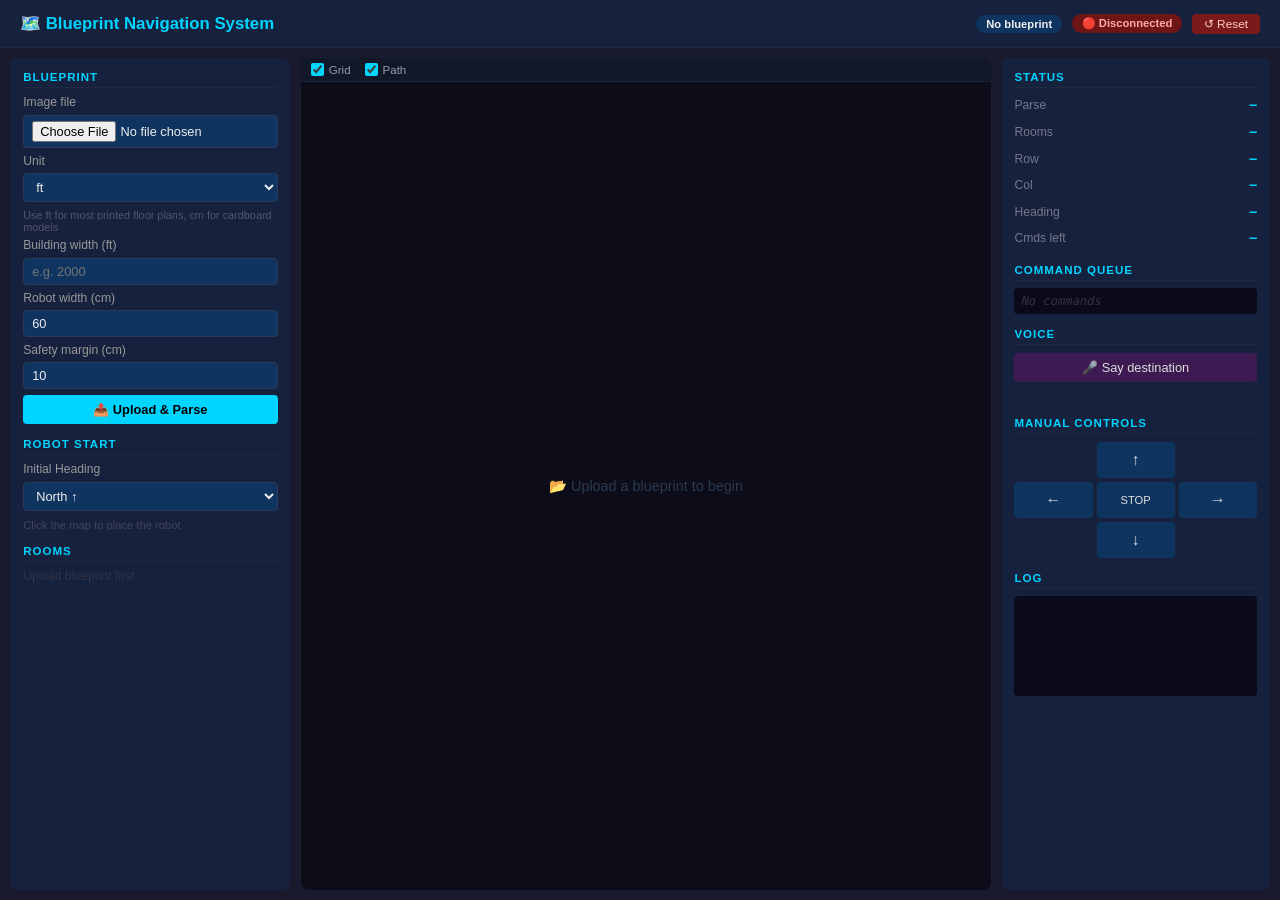
<file: templates/index.html>
<!DOCTYPE html>
<html lang="en">
<head>
  <meta charset="UTF-8">
  <meta name="viewport" content="width=device-width, initial-scale=1.0">
  <title>Blueprint Navigation System</title>
  <style>
    *, *::before, *::after { box-sizing: border-box; margin: 0; padding: 0; }

    body { font-family: Arial, sans-serif; background: #1a1a2e; color: #eee; min-height: 100vh; }

    /* ── HEADER ─────────────────────────────────────────────────────── */
    header {
      background: #16213e;
      padding: 0.6rem 1.25rem;
      display: flex;
      align-items: center;
      gap: 0.6rem;
      flex-wrap: wrap;
      border-bottom: 1px solid #1e2a40;
      min-height: 48px;
    }
    header h1 { font-size: 1.05rem; color: #00d4ff; flex: 1; white-space: nowrap; }

    .badge {
      padding: 3px 10px;
      border-radius: 20px;
      font-size: 0.7rem;
      font-weight: bold;
      background: #0f3460;
      white-space: nowrap;
    }
    .badge.ok     { background: #0d6e38; color: #aff; }
    .badge.warn   { background: #6e1515; color: #faa; }
    .badge.active { background: #0a3060; color: #7cf; }

    /* ── LAYOUT ─────────────────────────────────────────────────────── */
    .container {
      display: grid;
      grid-template-columns: 280px 1fr 268px;
      gap: 0.65rem;
      padding: 0.65rem;
      height: calc(100vh - 48px);
    }

    .panel {
      background: #16213e;
      border-radius: 8px;
      padding: 0.8rem;
      overflow-y: auto;
      display: flex;
      flex-direction: column;
      gap: 0.9rem;
    }

    .panel-section { display: flex; flex-direction: column; gap: 0.35rem; }

    h2 {
      font-size: 0.72rem;
      color: #00d4ff;
      text-transform: uppercase;
      letter-spacing: 1px;
      padding-bottom: 0.25rem;
      border-bottom: 1px solid #1e2a40;
      margin-bottom: 0.1rem;
    }

    label { font-size: 0.76rem; color: #999; display: block; }

    input[type=file], input[type=number], select {
      width: 100%;
      padding: 5px 8px;
      background: #0f3460;
      border: 1px solid #2a3a5a;
      border-radius: 4px;
      color: #eee;
      font-size: 0.8rem;
    }

    button {
      width: 100%;
      padding: 7px;
      border: none;
      border-radius: 4px;
      cursor: pointer;
      font-size: 0.8rem;
      transition: background 0.12s, opacity 0.12s;
    }
    button:disabled { opacity: 0.4; cursor: not-allowed; }

    .btn-primary { background: #00d4ff; color: #000; font-weight: bold; }
    .btn-primary:hover:not(:disabled)   { background: #00b8d9; }
    .btn-secondary { background: #0f3460; color: #ddd; }
    .btn-secondary:hover:not(:disabled) { background: #1a4a80; }
    .btn-danger { background: #7a1a1a; color: #fcc; }
    .btn-danger:hover:not(:disabled)    { background: #9a2020; }

    /* ── ROOM BUTTONS ────────────────────────────────────────────────── */
    #roomButtons { display: flex; flex-direction: column; gap: 3px; }

    .room-btn {
      background: #0f3460;
      color: #ddd;
      text-align: left;
      padding: 6px 10px;
      border-radius: 4px;
      font-size: 0.78rem;
      transition: background 0.12s;
    }
    .room-btn:hover:not(:disabled) { background: #1a5080; }
    .room-btn.selected {
      background: #00d4ff;
      color: #000;
      font-weight: bold;
    }

    /* ── STATUS ROWS ─────────────────────────────────────────────────── */
    .status-row {
      display: flex;
      justify-content: space-between;
      align-items: center;
      font-size: 0.76rem;
      padding: 3px 0;
      border-bottom: 1px solid #1a2338;
    }
    .status-label { color: #778; }
    .status-val   { color: #00d4ff; font-weight: bold; font-family: monospace; }

    /* ── MAP AREA ────────────────────────────────────────────────────── */
    .map-area {
      background: #0d0d1a;
      border-radius: 8px;
      display: flex;
      flex-direction: column;
      overflow: hidden;
    }

    .map-toolbar {
      background: #111827;
      padding: 5px 10px;
      display: flex;
      align-items: center;
      gap: 14px;
      font-size: 0.72rem;
      flex-shrink: 0;
      border-bottom: 1px solid #1a2338;
    }
    .map-toolbar label {
      display: flex;
      align-items: center;
      gap: 5px;
      cursor: pointer;
      color: #99a;
      font-size: 0.72rem;
    }
    .map-toolbar input[type=checkbox] { accent-color: #00d4ff; width: auto; }
    #canvasInfo { margin-left: auto; color: #445; font-size: 0.68rem; font-family: monospace; }

    .canvas-wrap {
      flex: 1;
      display: flex;
      align-items: center;
      justify-content: center;
      overflow: hidden;
      position: relative;
    }

    #blueprintCanvas {
      max-width: 100%;
      max-height: 100%;
      display: none;
      cursor: crosshair;
    }

    .canvas-placeholder {
      color: #2a3a50;
      font-size: 0.9rem;
      text-align: center;
      pointer-events: none;
    }

    /* ── SPINNER ─────────────────────────────────────────────────────── */
    .spinner-overlay {
      display: none;
      position: absolute;
      inset: 0;
      background: rgba(10, 10, 26, 0.88);
      align-items: center;
      justify-content: center;
      flex-direction: column;
      gap: 0.9rem;
      z-index: 10;
    }
    .spinner-overlay.active { display: flex; }

    .spinner {
      width: 50px;
      height: 50px;
      border: 5px solid #1e2a40;
      border-top-color: #00d4ff;
      border-radius: 50%;
      animation: spin 0.85s linear infinite;
    }
    @keyframes spin { to { transform: rotate(360deg); } }
    .spinner-text { color: #00d4ff; font-size: 0.9rem; }
    .spinner-sub  { color: #556; font-size: 0.72rem; }

    /* ── COMMAND QUEUE ───────────────────────────────────────────────── */
    .cmd-list {
      background: #0a0a1a;
      border-radius: 4px;
      padding: 6px;
      font-size: 0.76rem;
      font-family: monospace;
      max-height: 130px;
      overflow-y: auto;
      display: flex;
      flex-direction: column;
      gap: 1px;
    }
    .cmd-done    { color: #334; text-decoration: line-through; padding: 1px 4px; }
    .cmd-active  { color: #00ff88; font-weight: bold; background: rgba(0,255,136,0.1); padding: 1px 6px; border-radius: 3px; border-left: 3px solid #00ff88; }
    .cmd-pending { color: #889; padding: 1px 4px; }
    .cmd-empty   { color: #334; font-style: italic; }

    /* ── LOG ─────────────────────────────────────────────────────────── */
    .log {
      background: #0a0a1a;
      border-radius: 4px;
      padding: 6px 8px;
      font-size: 0.7rem;
      font-family: monospace;
      max-height: 100px;
      overflow-y: auto;
      flex: 1;
    }
    .log-err  { color: #f66; }
    .log-info { color: #5af; }
    .log-ok   { color: #5f5; }

    /* ── MANUAL D-PAD ────────────────────────────────────────────────── */
    .dpad {
      display: grid;
      grid-template-columns: 1fr 1fr 1fr;
      gap: 4px;
    }
    .dpad button { padding: 9px; font-size: 1rem; }

    /* ── VOICE ───────────────────────────────────────────────────────── */
    .voice-btn { background: #3d1a52; color: #ddd; }
    .voice-btn:hover:not(:disabled) { background: #5a2575; }
    .voice-btn.listening { background: #7a1515; animation: pulse 1s infinite; }
    @keyframes pulse { 0%,100%{opacity:1} 50%{opacity:0.55} }

    /* ── SCROLLBARS ──────────────────────────────────────────────────── */
    ::-webkit-scrollbar { width: 4px; }
    ::-webkit-scrollbar-track { background: #0a0a1a; }
    ::-webkit-scrollbar-thumb { background: #2a3a50; border-radius: 2px; }

    /* ── MOBILE ──────────────────────────────────────────────────────── */
    @media (max-width: 900px) {
      .container {
        grid-template-columns: 1fr;
        height: auto;
      }
      .map-area { height: 65vw; min-height: 240px; }
      .panel    { max-height: none; }
    }

    /* ── TOAST ───────────────────────────────────────────────────────── */
    #toast {
      position: fixed;
      top: 60px;
      left: 50%;
      transform: translateX(-50%);
      background: #0d6e38;
      color: #aaffcc;
      padding: 8px 22px;
      border-radius: 20px;
      font-size: 0.82rem;
      font-weight: bold;
      z-index: 200;
      opacity: 0;
      pointer-events: none;
      white-space: nowrap;
      transition: opacity 0.35s ease;
      box-shadow: 0 4px 16px rgba(0,0,0,0.5);
    }
    #toast.show { opacity: 1; }
  </style>
</head>
<body>

<header>
  <h1>🗺️ Blueprint Navigation System</h1>
  <span class="badge" id="parseBadge">No blueprint</span>
  <span class="badge" id="connectBadge">Connecting…</span>
  <button class="btn-danger" onclick="resetAll()"
          style="width:auto;padding:3px 12px;font-size:0.74rem;margin-left:auto">
    ↺ Reset
  </button>
</header>

<div class="container">

  <!-- ── LEFT: Setup ─────────────────────────────────────────────────── -->
  <div class="panel">

    <div class="panel-section">
      <h2>Blueprint</h2>
      <label>Image file</label>
      <input type="file" id="blueprintFile" accept="image/*">
      <label>Unit</label>
      <select id="unitSelect">
        <option value="ft" selected>ft</option>
        <option value="cm">cm</option>
        <option value="m">m</option>
      </select>
      <p style="font-size:0.68rem;color:#556;margin-top:1px">
        Use ft for most printed floor plans, cm for cardboard models
      </p>
      <label>Building width (<span id="unitLabel">ft</span>)</label>
      <input type="number" id="buildingWidth" min="1" step="0.1" placeholder="e.g. 2000">
      <label>Robot width (cm)</label>
      <input type="number" id="robotWidth" value="60" min="10" step="1">
      <label>Safety margin (cm)</label>
      <input type="number" id="safetyMargin" value="10" min="0" step="1">
      <button class="btn-primary" id="uploadBtn" onclick="uploadBlueprint()">
        📤 Upload &amp; Parse
      </button>
    </div>

    <div class="panel-section">
      <h2>Robot Start</h2>
      <label>Initial Heading</label>
      <select id="headingSelect">
        <option value="N">North ↑</option>
        <option value="S">South ↓</option>
        <option value="E">East →</option>
        <option value="W">West ←</option>
      </select>
      <p style="font-size:0.7rem;color:#445;margin-top:2px">
        Click the map to place the robot
      </p>
    </div>

    <div class="panel-section" style="flex:1;min-height:0">
      <h2>Rooms</h2>
      <div id="roomButtons">
        <p style="font-size:0.76rem;color:#334">Upload blueprint first</p>
      </div>
    </div>

  </div>

  <!-- ── CENTRE: Map ──────────────────────────────────────────────────── -->
  <div class="map-area">

    <div class="map-toolbar">
      <label>
        <input type="checkbox" id="toggleGrid" checked onchange="redrawCanvas()">
        Grid
      </label>
      <label>
        <input type="checkbox" id="togglePath" checked onchange="redrawCanvas()">
        Path
      </label>
      <span id="canvasInfo"></span>
    </div>

    <div class="canvas-wrap">
      <div class="canvas-placeholder" id="canvasPlaceholder">
        📂 Upload a blueprint to begin
      </div>
      <canvas id="blueprintCanvas"></canvas>

      <div class="spinner-overlay" id="uploadSpinner">
        <div class="spinner"></div>
        <p class="spinner-text">Running OCR…</p>
        <p class="spinner-sub">This takes 30–60 seconds</p>
      </div>
    </div>

  </div>

  <!-- ── RIGHT: Controls & Status ────────────────────────────────────── -->
  <div class="panel">

    <div class="panel-section">
      <h2>Status</h2>
      <div class="status-row">
        <span class="status-label">Parse</span>
        <span class="status-val" id="statParse">—</span>
      </div>
      <div class="status-row">
        <span class="status-label">Rooms</span>
        <span class="status-val" id="statRooms">—</span>
      </div>
      <div class="status-row">
        <span class="status-label">Row</span>
        <span class="status-val" id="statRow">—</span>
      </div>
      <div class="status-row">
        <span class="status-label">Col</span>
        <span class="status-val" id="statCol">—</span>
      </div>
      <div class="status-row">
        <span class="status-label">Heading</span>
        <span class="status-val" id="statHeading">—</span>
      </div>
      <div class="status-row">
        <span class="status-label">Cmds left</span>
        <span class="status-val" id="statQueue">—</span>
      </div>
    </div>

    <div class="panel-section">
      <h2>Command Queue</h2>
      <div class="cmd-list" id="cmdList">
        <span class="cmd-empty">No commands</span>
      </div>
    </div>

    <div class="panel-section">
      <h2>Voice</h2>
      <button class="btn-secondary voice-btn" id="voiceBtn" onclick="startVoice()">
        🎤 Say destination
      </button>
      <p id="voiceStatus" style="font-size:0.7rem;color:#556;min-height:1rem"></p>
    </div>

    <div class="panel-section">
      <h2>Manual Controls</h2>
      <div class="dpad">
        <div></div>
        <button class="btn-secondary" onclick="manualMove('F')">↑</button>
        <div></div>
        <button class="btn-secondary" onclick="manualMove('L')">←</button>
        <button class="btn-secondary" onclick="manualMove('S')"
                style="font-size:0.7rem">STOP</button>
        <button class="btn-secondary" onclick="manualMove('R')">→</button>
        <div></div>
        <button class="btn-secondary" onclick="manualMove('B')">↓</button>
        <div></div>
      </div>
    </div>

    <div class="panel-section" style="flex:1;min-height:0">
      <h2>Log</h2>
      <div class="log" id="logBox"></div>
    </div>

  </div>

</div>

<!-- Toast notification -->
<div id="toast"></div>

<script>
const API = "http://localhost:8080";

// ── STATE ─────────────────────────────────────────────────────────────────
let blueprintImg  = null;   // HTMLImageElement
let wallGrid      = null;   // { cells: Uint8Array, rows, cols }
let parsedRooms   = [];
let robotPose     = { row: 0, col: 0, heading: "N" };
let poseSet       = false;
let selectedRoom  = null;
let fullCmdList        = [];     // commands from last /navigate (never shrinks)
let currentPath        = [];     // reconstructed waypoints [{row,col}]
let navGoal            = null;   // {row, col}
let detectedOrientation = null;  // 'N','S','E','W' from parse result
let cellSizePx    = 10;          // pixels per grid cell — set from /upload response
let realCmPerCell = 10.0;        // cm per cell — set from /upload response

// ── LOGGING ───────────────────────────────────────────────────────────────
function log(msg, type = "info") {
  const box = document.getElementById("logBox");
  const el  = document.createElement("div");
  el.className   = `log-${type}`;
  el.textContent = `${new Date().toLocaleTimeString()} ${msg}`;
  box.appendChild(el);
  box.scrollTop = box.scrollHeight;
}

// ── UPLOAD ────────────────────────────────────────────────────────────────
async function uploadBlueprint() {
  const file = document.getElementById("blueprintFile").files[0];
  if (!file) { log("No file selected", "err"); return; }

  const btn = document.getElementById("uploadBtn");
  btn.disabled    = true;
  btn.textContent = "⏳ Parsing…";
  setBadge("parseBadge", "Parsing…", "active");
  showSpinner(true);
  log("Upload started — OCR running…");

  // Reset path/goal so stale drawing doesn't linger
  currentPath = [];
  navGoal     = null;
  fullCmdList = [];

  const unit          = document.getElementById("unitSelect").value;
  const buildingWidth = document.getElementById("buildingWidth").value;
  const robotWidth    = document.getElementById("robotWidth").value;
  const safetyMargin  = document.getElementById("safetyMargin").value;

  const fd = new FormData();
  fd.append("blueprint", file);
  fd.append("unit", unit);
  fd.append("robot_width", robotWidth);
  fd.append("safety_margin", safetyMargin);
  if (buildingWidth) fd.append("building_width", buildingWidth);

  try {
    const res  = await fetch(`${API}/upload`, { method: "POST", body: fd });
    const data = await res.json();
    if (!res.ok) throw new Error(data.error || `HTTP ${res.status}`);

    parsedRooms = data.rooms || [];
    detectedOrientation = data.orientation?.direction || null;
    cellSizePx    = data.cell_size_px    || 10;
    realCmPerCell = data.real_cm_per_cell || 10.0;
    renderRoomButtons(parsedRooms);

    const status = data.parse_status;
    const cmPerCell = realCmPerCell.toFixed(1);
    const inflation = data.inflation_cells ?? "—";

    if (status === "COMPLETE") {
      setBadge("parseBadge", "✅ COMPLETE", "ok");
      log(`Parse complete — ${parsedRooms.length} rooms, ` +
          `grid ${data.grid_size?.cols}×${data.grid_size?.rows}, ` +
          `${cmPerCell} cm/cell, inflation ${inflation} cells`, "ok");
      showToast(`Blueprint parsed — ${parsedRooms.length} rooms detected`);
    } else {
      setBadge("parseBadge", "⚠️ INCOMPLETE", "warn");
      log(`Parse incomplete: ${data.missing_fields?.join(", ") || "unknown"} — ` +
          `${cmPerCell} cm/cell`, "err");
      showToast(`Parsed with missing fields — check log`);
    }

    document.getElementById("statParse").textContent = status || "—";
    document.getElementById("statRooms").textContent = parsedRooms.length;

    loadImageToCanvas(file);

  } catch (e) {
    setBadge("parseBadge", "❌ Error", "warn");
    log(`Upload failed: ${e.message}`, "err");
    showSpinner(false);
    btn.disabled    = false;
    btn.textContent = "📤 Upload & Parse";
  }
}

function loadImageToCanvas(file) {
  const img = new Image();
  img.onload = () => {
    blueprintImg = img;

    const canvas = document.getElementById("blueprintCanvas");
    canvas.width  = img.naturalWidth;
    canvas.height = img.naturalHeight;
    canvas.style.display = "block";
    document.getElementById("canvasPlaceholder").style.display = "none";

    // Compute wall grid client-side — mirrors grid_generator.py threshold logic
    wallGrid = computeWallGrid(img);
    document.getElementById("canvasInfo").textContent =
      `${img.naturalWidth}×${img.naturalHeight}px  |  ${wallGrid.cols}×${wallGrid.rows} cells`;

    redrawCanvas();
    showSpinner(false);

    const btn       = document.getElementById("uploadBtn");
    btn.disabled    = false;
    btn.textContent = "📤 Upload & Parse";
  };
  img.onerror = () => {
    log("Image load failed", "err");
    showSpinner(false);
  };
  img.src = URL.createObjectURL(file);
}

// ── WALL GRID ─────────────────────────────────────────────────────────────
// Uses morphological opening (erosion → dilation) before cell classification
// so that isolated thin text strokes are removed while thick continuous wall
// lines survive. Text strokes are ~1-2px wide; wall lines are ~4-5px wide.
function computeWallGrid(img) {
  const CELL = cellSizePx;
  const W    = img.naturalWidth;
  const H    = img.naturalHeight;
  const GW   = Math.floor(W / CELL);
  const GH   = Math.floor(H / CELL);

  // Read pixels from an offscreen canvas
  const off  = document.createElement("canvas");
  off.width  = W;
  off.height = H;
  const octx = off.getContext("2d");
  octx.drawImage(img, 0, 0);
  const px = octx.getImageData(0, 0, W, H).data;

  // Step 1 — Grayscale + threshold → flat binary mask
  // 1 = dark (wall candidate), 0 = light (free space)
  const binary = new Uint8Array(W * H);
  for (let i = 0; i < W * H; i++) {
    const p    = i * 4;
    const gray = px[p] * 0.299 + px[p + 1] * 0.587 + px[p + 2] * 0.114;
    binary[i]  = gray < 150 ? 1 : 0;
  }

  // Step 2 — 3×3 Erosion
  // A pixel stays wall only when ALL 9 cells in its 3×3 neighbourhood are dark.
  // This kills thin text strokes (≤2px) entirely; thick wall lines (4-5px) keep
  // a surviving core of 2-3px.
  const eroded = new Uint8Array(W * H);
  for (let y = 1; y < H - 1; y++) {
    for (let x = 1; x < W - 1; x++) {
      let all = 1;
      check: for (let dy = -1; dy <= 1; dy++) {
        for (let dx = -1; dx <= 1; dx++) {
          if (binary[(y + dy) * W + (x + dx)] === 0) { all = 0; break check; }
        }
      }
      eroded[y * W + x] = all;
    }
  }

  // Step 3 — 3×3 Dilation
  // A pixel becomes wall if ANY cell in its 3×3 neighbourhood survived erosion.
  // Restores wall lines back to approximately their original thickness.
  const opened = new Uint8Array(W * H);
  for (let y = 1; y < H - 1; y++) {
    for (let x = 1; x < W - 1; x++) {
      let any = 0;
      check: for (let dy = -1; dy <= 1; dy++) {
        for (let dx = -1; dx <= 1; dx++) {
          if (eroded[(y + dy) * W + (x + dx)] === 1) { any = 1; break check; }
        }
      }
      opened[y * W + x] = any;
    }
  }

  // Step 4 — Cell classification
  // Raised from 20% → 35%: any text pixels that survive opening need a higher
  // density before they tip a cell into "wall".
  const dark  = new Int32Array(GH * GW);
  const LIMIT = CELL * CELL * 0.45;

  for (let y = 0; y < H; y++) {
    const r = Math.floor(y / CELL);
    if (r >= GH) continue;
    for (let x = 0; x < W; x++) {
      const c = Math.floor(x / CELL);
      if (c >= GW) continue;
      if (opened[y * W + x] === 1) dark[r * GW + c]++;
    }
  }

  const cells = new Uint8Array(GH * GW);
  for (let i = 0; i < cells.length; i++) {
    cells[i] = dark[i] > LIMIT ? 1 : 0;
  }

  return { cells, rows: GH, cols: GW };
}

// ── CANVAS REDRAW ─────────────────────────────────────────────────────────
function redrawCanvas() {
  if (!blueprintImg) return;
  const canvas = document.getElementById("blueprintCanvas");
  const ctx    = canvas.getContext("2d");
  const CS     = cellSizePx;

  // 1. Blueprint base image
  ctx.drawImage(blueprintImg, 0, 0);

  // 2. Wall grid overlay
  if (document.getElementById("toggleGrid").checked && wallGrid) {
    ctx.fillStyle = "rgba(220, 55, 55, 0.22)";
    const { cells, rows, cols } = wallGrid;
    for (let r = 0; r < rows; r++) {
      for (let c = 0; c < cols; c++) {
        if (cells[r * cols + c] === 1) {
          ctx.fillRect(c * CS, r * CS, CS, CS);
        }
      }
    }
  }

  // 3. A* path
  if (document.getElementById("togglePath").checked && currentPath.length > 1) {
    drawPath(ctx, CS);
  }

  // 4. Robot
  if (poseSet) drawRobot(ctx, CS);

  // 5. North arrow (top-right corner, always on top)
  if (detectedOrientation) drawNorthArrow(ctx, canvas.width, canvas.height);
}

function drawPath(ctx, cs) {
  ctx.save();

  // Path line — dashed cyan
  ctx.strokeStyle = "#00d4ff";
  ctx.lineWidth   = 2.5;
  ctx.lineJoin    = "round";
  ctx.setLineDash([5, 4]);
  ctx.beginPath();
  ctx.moveTo(currentPath[0].col * cs + cs / 2,
             currentPath[0].row * cs + cs / 2);
  for (let i = 1; i < currentPath.length; i++) {
    ctx.lineTo(currentPath[i].col * cs + cs / 2,
               currentPath[i].row * cs + cs / 2);
  }
  ctx.stroke();
  ctx.setLineDash([]);

  // Direction-change waypoints only (skip dense intermediate cells)
  ctx.fillStyle = "#00d4ff";
  for (let i = 1; i < currentPath.length - 1; i++) {
    const prev = currentPath[i - 1], curr = currentPath[i], next = currentPath[i + 1];
    const dr1 = curr.row - prev.row, dc1 = curr.col - prev.col;
    const dr2 = next.row - curr.row, dc2 = next.col - curr.col;
    if (dr1 !== dr2 || dc1 !== dc2) {          // direction changed → draw dot
      ctx.beginPath();
      ctx.arc(curr.col * cs + cs / 2,
              curr.row * cs + cs / 2, 4, 0, 2 * Math.PI);
      ctx.fill();
    }
  }

  // Goal marker
  if (navGoal) {
    const gx = navGoal.col * cs + cs / 2;
    const gy = navGoal.row * cs + cs / 2;

    // Outer glow
    ctx.beginPath();
    ctx.arc(gx, gy, 11, 0, 2 * Math.PI);
    ctx.fillStyle = "rgba(255,60,60,0.25)";
    ctx.fill();

    // Red dot
    ctx.beginPath();
    ctx.arc(gx, gy, 7, 0, 2 * Math.PI);
    ctx.fillStyle   = "#ff3333";
    ctx.fill();
    ctx.strokeStyle = "#fff";
    ctx.lineWidth   = 1.5;
    ctx.stroke();

    // "G" label
    ctx.fillStyle    = "#fff";
    ctx.font         = "bold 8px Arial";
    ctx.textAlign    = "center";
    ctx.textBaseline = "middle";
    ctx.fillText("G", gx, gy);
  }

  ctx.restore();
}

function drawRobot(ctx, cs) {
  const x   = robotPose.col * cs + cs / 2;
  const y   = robotPose.row * cs + cs / 2;
  const DIR = { N:[0,-1], S:[0,1], E:[1,0], W:[-1,0] };
  const [adx, ady] = DIR[robotPose.heading] || [0, -1];

  ctx.save();

  // Glow
  ctx.beginPath();
  ctx.arc(x, y, 12, 0, 2 * Math.PI);
  ctx.fillStyle = "rgba(0,255,136,0.15)";
  ctx.fill();

  // Body
  ctx.beginPath();
  ctx.arc(x, y, 8, 0, 2 * Math.PI);
  ctx.fillStyle   = "#00ff88";
  ctx.fill();
  ctx.strokeStyle = "#fff";
  ctx.lineWidth   = 2;
  ctx.stroke();

  // Heading arrow
  ctx.strokeStyle = "#002a14";
  ctx.lineWidth   = 2.5;
  ctx.lineCap     = "round";
  ctx.beginPath();
  ctx.moveTo(x, y);
  ctx.lineTo(x + adx * 13, y + ady * 13);
  ctx.stroke();

  ctx.beginPath();
  ctx.arc(x + adx * 13, y + ady * 13, 2.5, 0, 2 * Math.PI);
  ctx.fillStyle = "#002a14";
  ctx.fill();

  ctx.restore();
}

// ── CLICK → SET POSE ──────────────────────────────────────────────────────
document.getElementById("blueprintCanvas").addEventListener("click", async (e) => {
  if (!blueprintImg) return;
  const canvas = e.currentTarget;
  const rect   = canvas.getBoundingClientRect();
  const scaleX = canvas.width  / rect.width;
  const scaleY = canvas.height / rect.height;
  const px = (e.clientX - rect.left) * scaleX;
  const py = (e.clientY - rect.top)  * scaleY;
  const col     = Math.floor(px / cellSizePx);
  const row     = Math.floor(py / cellSizePx);
  const heading = document.getElementById("headingSelect").value;

  robotPose = { row, col, heading };
  poseSet   = true;

  try {
    await fetch(`${API}/set-pose`, {
      method:  "POST",
      headers: { "Content-Type": "application/json" },
      body:    JSON.stringify({ row, col, heading }),
    });
    log(`Pose set → row ${row}, col ${col}, heading ${heading}`, "ok");
    updateStatusPanel();
    redrawCanvas();
  } catch (e) {
    log(`Set pose failed: ${e.message}`, "err");
  }
});

// ── ROOM BUTTONS ──────────────────────────────────────────────────────────
function renderRoomButtons(rooms) {
  const container = document.getElementById("roomButtons");
  container.innerHTML = "";

  const visible = rooms.filter(r => r.name.toUpperCase() !== "CORRIDOR");
  if (!visible.length) {
    container.innerHTML = '<p style="font-size:0.76rem;color:#334">No rooms detected</p>';
    return;
  }

  visible.forEach(room => {
    const btn = document.createElement("button");
    btn.className    = "room-btn";
    btn.dataset.room = room.name;

    const dimLabel = room.dimensions
      ? ` <span style="color:#556;font-size:0.68rem">` +
        `${room.dimensions.north_south}×${room.dimensions.east_west}</span>`
      : "";
    btn.innerHTML = `🚪 ${room.name}${dimLabel}`;

    btn.onclick = () => {
      setSelectedRoom(room.name);
      navigateTo(room.name);
    };
    container.appendChild(btn);
  });
}

function setSelectedRoom(name) {
  selectedRoom = name;
  document.querySelectorAll(".room-btn").forEach(btn => {
    btn.classList.toggle("selected", btn.dataset.room === name);
  });
}

// ── NAVIGATE ──────────────────────────────────────────────────────────────
async function navigateTo(roomName) {
  if (!poseSet) {
    log("Click the map to set robot position first", "err");
    return;
  }
  log(`Navigating → ${roomName}…`);

  // Flash "computing" message while server runs A*
  document.getElementById("cmdList").innerHTML =
    '<span style="color:#00d4ff;font-style:italic">⏳ Computing route…</span>';

  try {
    const res  = await fetch(`${API}/navigate`, {
      method:  "POST",
      headers: { "Content-Type": "application/json" },
      body:    JSON.stringify({ room: roomName }),
    });
    const data = await res.json();

    if (!res.ok || data.error) {
      log(data.error || `HTTP ${res.status}`, "err");
      if (data.available_rooms) {
        log(`Available: ${data.available_rooms.join(", ")}`, "info");
      }
      return;
    }

    fullCmdList = [...(data.commands || [])];
    renderCommandQueue(fullCmdList, 0);

    // Reconstruct drawable path from start + commands
    const [startRow, startCol] = data.start;
    const [goalRow,  goalCol]  = data.goal;
    navGoal     = { row: goalRow, col: goalCol };
    currentPath = data.path
      ? data.path.map(p => ({ row: p[0], col: p[1] }))
      : commandsToPath(startRow, startCol, robotPose.heading, fullCmdList);

    redrawCanvas();
    updateStatusPanel();
    log(`Path: ${data.path_cells} cells → ${fullCmdList.length} commands`, "ok");

  } catch (e) {
    log(`Navigate failed: ${e.message}`, "err");
  }
}

// ── COMMANDS → PATH WAYPOINTS ─────────────────────────────────────────────
// Mirrors the motion model in astar.py path_to_commands (in reverse)
function commandsToPath(startRow, startCol, heading, commands) {
  const DIR = { N:[-1,0], S:[1,0], E:[0,1], W:[0,-1] };
  const CW  = { N:"E", E:"S", S:"W", W:"N" };
  const CCW = { N:"W", W:"S", S:"E", E:"N" };

  let row = startRow, col = startCol, dir = heading;
  const pts = [{ row, col }];

  for (const cmd of commands) {
    if      (cmd === "R90")          dir = CW[dir];
    else if (cmd === "L90")          dir = CCW[dir];
    else if (cmd === "R180")         { dir = CW[dir]; dir = CW[dir]; }
    else if (cmd.startsWith("F")) {
      const distCm = parseFloat(cmd.slice(1));
      const cells  = distCm / realCmPerCell;
      const [dr, dc] = DIR[dir];
      // Add one point per cell so the line follows the grid (no wall shortcuts)
      const steps = Math.round(cells);
      for (let s = 1; s <= steps; s++) {
        pts.push({ row: Math.round(row + dr * s), col: Math.round(col + dc * s) });
      }
      row += dr * cells;
      col += dc * cells;
    }
  }
  return pts;
}

// ── COMMAND QUEUE DISPLAY ─────────────────────────────────────────────────
function renderCommandQueue(full, consumed) {
  const box = document.getElementById("cmdList");
  box.innerHTML = "";

  if (!full.length) {
    box.innerHTML = '<span class="cmd-empty">No commands</span>';
    return;
  }

  full.forEach((cmd, i) => {
    const div = document.createElement("div");
    if (i < consumed) {
      div.className   = "cmd-done";
      div.textContent = `${i + 1}. ${cmd}`;
    } else if (i === consumed) {
      div.className   = "cmd-active";
      div.textContent = `▶ ${i + 1}. ${cmd}`;
    } else {
      div.className   = "cmd-pending";
      div.textContent = `${i + 1}. ${cmd}`;
    }
    box.appendChild(div);
  });

  const active = box.querySelector(".cmd-active");
  if (active) active.scrollIntoView({ block: "nearest" });
}

// ── STATUS PANEL ──────────────────────────────────────────────────────────
function updateStatusPanel() {
  document.getElementById("statRow").textContent     = poseSet ? robotPose.row     : "—";
  document.getElementById("statCol").textContent     = poseSet ? robotPose.col     : "—";
  document.getElementById("statHeading").textContent = poseSet ? robotPose.heading : "—";
  document.getElementById("statQueue").textContent   = fullCmdList.length || "—";
}

// ── POLL /status every 3s ─────────────────────────────────────────────────
async function pollStatus() {
  try {
    const res  = await fetch(`${API}/status`);
    const data = await res.json();

    setBadge("connectBadge", "🟢 Connected", "ok");
    document.getElementById("statParse").textContent = data.parse_status || "—";
    if (data.rooms_detected !== undefined)
      document.getElementById("statRooms").textContent = data.rooms_detected || "—";

    // Sync command queue with server's shrinking list (ESP32 consuming commands)
    if (fullCmdList.length > 0 && Array.isArray(data.command_queue)) {
      const consumed = Math.max(0, fullCmdList.length - data.command_queue.length);
      document.getElementById("statQueue").textContent = data.command_queue.length;
      renderCommandQueue(fullCmdList, consumed);
    }

  } catch {
    setBadge("connectBadge", "🔴 Disconnected", "warn");
  }
}

// ── RESET ─────────────────────────────────────────────────────────────────
function resetAll() {
  blueprintImg = null;
  wallGrid     = null;
  parsedRooms  = [];
  robotPose    = { row: 0, col: 0, heading: "N" };
  poseSet      = false;
  selectedRoom = null;
  fullCmdList  = [];
  currentPath  = [];
  navGoal      = null;

  const canvas = document.getElementById("blueprintCanvas");
  canvas.getContext("2d").clearRect(0, 0, canvas.width, canvas.height);
  canvas.style.display = "none";
  document.getElementById("canvasPlaceholder").style.display = "";
  document.getElementById("canvasInfo").textContent = "";

  setBadge("parseBadge", "No blueprint", "");
  document.getElementById("roomButtons").innerHTML =
    '<p style="font-size:0.76rem;color:#334">Upload blueprint first</p>';
  document.getElementById("cmdList").innerHTML =
    '<span class="cmd-empty">No commands</span>';
  document.getElementById("blueprintFile").value = "";

  ["statRow","statCol","statHeading","statParse","statQueue","statRooms"]
    .forEach(id => document.getElementById(id).textContent = "—");

  const btn       = document.getElementById("uploadBtn");
  btn.disabled    = false;
  btn.textContent = "📤 Upload & Parse";

  log("Reset complete — ready for new blueprint");
}

// ── MANUAL CONTROLS ───────────────────────────────────────────────────────
function manualMove(dir) {
  const labels = { F:"Forward 50cm", B:"Backward 50cm", L:"Left 90°", R:"Right 90°", S:"STOP" };
  log(`Manual: ${labels[dir] || dir}`);
  // Wire to Firebase / ESP32 direct in Phase 6
}

// ── VOICE ─────────────────────────────────────────────────────────────────
function startVoice() {
  const SR = window.SpeechRecognition || window.webkitSpeechRecognition;
  if (!SR) { log("Speech recognition not supported", "err"); return; }

  const recog = new SR();
  recog.lang          = "en-US";
  recog.interimResults = false;

  const btn = document.getElementById("voiceBtn");
  btn.classList.add("listening");
  btn.textContent = "🔴 Listening…";
  document.getElementById("voiceStatus").textContent = "Speak now…";

  recog.onresult = ({ results }) => {
    const transcript = results[0][0].transcript.toLowerCase();
    log(`Voice: "${transcript}"`);
    document.getElementById("voiceStatus").textContent = `Heard: "${transcript}"`;

    const match = parsedRooms.find(r =>
      transcript.includes(r.name.toLowerCase()) ||
      r.name.toLowerCase().includes(transcript)
    );
    if (match) {
      log(`Voice matched → ${match.name}`, "ok");
      setSelectedRoom(match.name);
      navigateTo(match.name);
    } else {
      log(`No room matched: "${transcript}"`, "err");
    }
  };

  recog.onerror = ({ error }) => log(`Voice error: ${error}`, "err");

  recog.onend = () => {
    btn.classList.remove("listening");
    btn.textContent = "🎤 Say destination";
    document.getElementById("voiceStatus").textContent = "";
  };

  recog.start();
}

// ── HELPERS ───────────────────────────────────────────────────────────────
function showSpinner(on) {
  document.getElementById("uploadSpinner").classList.toggle("active", on);
}

function setBadge(id, text, cls) {
  const el = document.getElementById(id);
  el.textContent = text;
  el.className   = "badge" + (cls ? ` ${cls}` : "");
}

// ── TOAST ─────────────────────────────────────────────────────────────────
function showToast(msg) {
  const t = document.getElementById("toast");
  t.textContent = msg;
  t.classList.add("show");
  // Remove after 3s then clear text so it doesn't flicker on re-show
  clearTimeout(t._hideTimer);
  t._hideTimer = setTimeout(() => {
    t.classList.remove("show");
  }, 3000);
}

// ── NORTH ARROW ───────────────────────────────────────────────────────────
// Draws a compass indicator in the top-right corner of the canvas.
// direction is 'N','S','E','W' — the cardinal direction of the blueprint's
// north marker as detected by the OCR parser.
function drawNorthArrow(ctx, canvasW, canvasH) {
  const pad = 14;
  const r   = 18;
  const cx  = canvasW - r - pad;
  const cy  = r + pad;

  // The rotation maps the blueprint's north direction to the canvas:
  // 'N' = north is up (0 rad), 'E' = north is right (90°), etc.
  const rotMap = { N: 0, E: Math.PI / 2, S: Math.PI, W: -Math.PI / 2 };
  const rot = rotMap[detectedOrientation] || 0;

  ctx.save();
  ctx.translate(cx, cy);

  // Background disc
  ctx.beginPath();
  ctx.arc(0, 0, r + 4, 0, 2 * Math.PI);
  ctx.fillStyle = "rgba(10,10,26,0.82)";
  ctx.fill();
  ctx.strokeStyle = "#2a3a50";
  ctx.lineWidth = 1;
  ctx.stroke();

  // Rotate so the N-tip points in the correct canvas direction
  ctx.rotate(rot);

  // North half — red
  ctx.beginPath();
  ctx.moveTo(0, -(r - 1));
  ctx.lineTo(5,  4);
  ctx.lineTo(0,  1);
  ctx.lineTo(-5, 4);
  ctx.closePath();
  ctx.fillStyle = "#e03030";
  ctx.fill();

  // South half — grey
  ctx.beginPath();
  ctx.moveTo(0,  (r - 1));
  ctx.lineTo(5, -4);
  ctx.lineTo(0, -1);
  ctx.lineTo(-5,-4);
  ctx.closePath();
  ctx.fillStyle = "#445";
  ctx.fill();

  // Centre dot
  ctx.beginPath();
  ctx.arc(0, 0, 2.5, 0, 2 * Math.PI);
  ctx.fillStyle = "#fff";
  ctx.fill();

  ctx.rotate(-rot);  // undo rotation before drawing label

  // "N" label above the disc
  ctx.fillStyle    = "#ccd";
  ctx.font         = "bold 9px Arial";
  ctx.textAlign    = "center";
  ctx.textBaseline = "bottom";
  ctx.fillText("N", 0, -(r + 3));

  ctx.restore();
}

// ── INIT ──────────────────────────────────────────────────────────────────
document.getElementById("unitSelect").addEventListener("change", function() {
  document.getElementById("unitLabel").textContent = this.value;
});
setInterval(pollStatus, 3000);
pollStatus();
</script>
</body>
</html>
</file>
